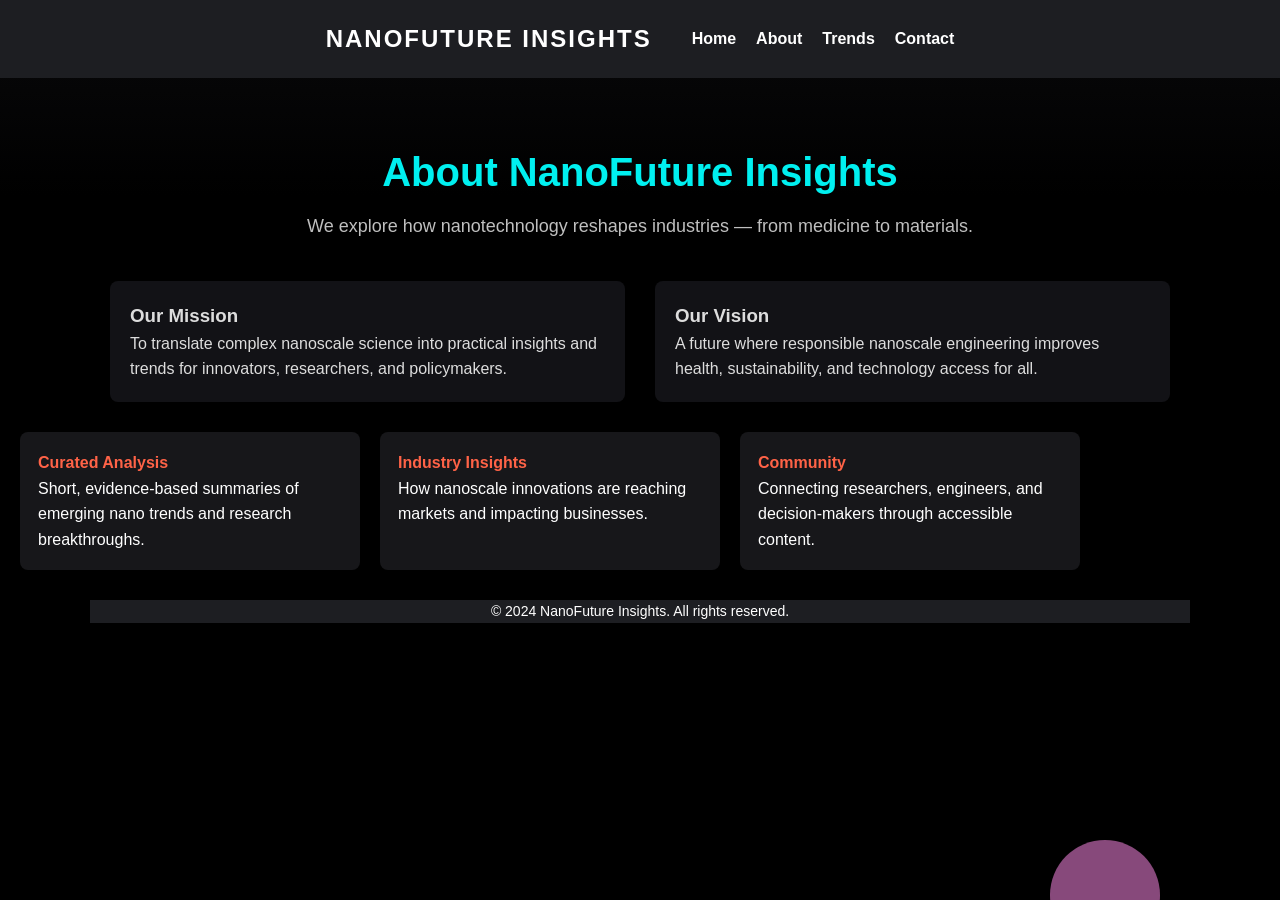
<file: about.html>
<!doctype html>
<html lang="en">
<head>
  <meta charset="utf-8">
  <meta name="viewport" content="width=device-width,initial-scale=1">
  <title>About — Nanotech Future Insights</title>
  <link rel="stylesheet" href="style.css">
</head>
<body>
  <header class="site-header">
    <div class="container">
      <h2 class="logo">NanoFuture Insights</h2>
      <nav>
        <ul class="nav-list">
          <li><a href="index.html">Home</a></li>
          <li><a href="about.html">About</a></li>
          <li><a href="index.html#info-section">Trends</a></li>
          <li><a href="index.html#contact-section">Contact</a></li>
        </ul>
      </nav>
    </div>
  </header>
  <div class="motion-background" aria-hidden="true">
    <div class="bubble" style="left:8%; width:36px; height:36px; animation-duration:9s;"></div>
    <div class="bubble top" style="left:18%; width:30px; height:30px; animation-duration:10s; background-color: rgba(200,220,255,0.45);"></div>
    <div class="bubble" style="left:25%; width:60px; height:60px; animation-duration:11s; background-color: rgba(172,238,251,0.6);"></div>
    <div class="bubble" style="left:46%; width:90px; height:90px; animation-duration:14s; background-color: rgba(251,249,132,0.7);"></div>
    <div class="bubble top" style="left:58%; width:42px; height:42px; animation-duration:12s; background-color: rgba(255,240,200,0.35);"></div>
    <div class="bubble" style="left:68%; width:70px; height:70px; animation-duration:12s; background-color: rgba(161,235,173,0.6);"></div>
    <div class="bubble" style="left:82%; width:110px; height:110px; animation-duration:17s; background-color: rgba(225,122,205,0.6);"></div>
  </div>

  <main>
    <section class="about-hero">
      <div class="container">
        <h1>About NanoFuture Insights</h1>
        <p class="lead">We explore how nanotechnology reshapes industries — from medicine to materials.</p>
      </div>
    </section>

    <section class="container about-row">
      <div class="about-mission">
        <h3>Our Mission</h3>
        <p>To translate complex nanoscale science into practical insights and trends for innovators, researchers, and policymakers.</p>
      </div>
      <div class="about-vision">
        <h3>Our Vision</h3>
        <p>A future where responsible nanoscale engineering improves health, sustainability, and technology access for all.</p>
      </div>
    </section>

    <section class="container features">
      <div class="feature">
        <h4>Curated Analysis</h4>
        <p>Short, evidence-based summaries of emerging nano trends and research breakthroughs.</p>
      </div>
      <div class="feature">
        <h4>Industry Insights</h4>
        <p>How nanoscale innovations are reaching markets and impacting businesses.</p>
      </div>
      <div class="feature">
        <h4>Community</h4>
        <p>Connecting researchers, engineers, and decision-makers through accessible content.</p>
      </div>
    </section>

  </main>

  <footer class="site-footer container">
    <p>© 2024 NanoFuture Insights. All rights reserved.</p>
  </footer>

  <script src="script.js"></script>
</body>
</html>
</file>
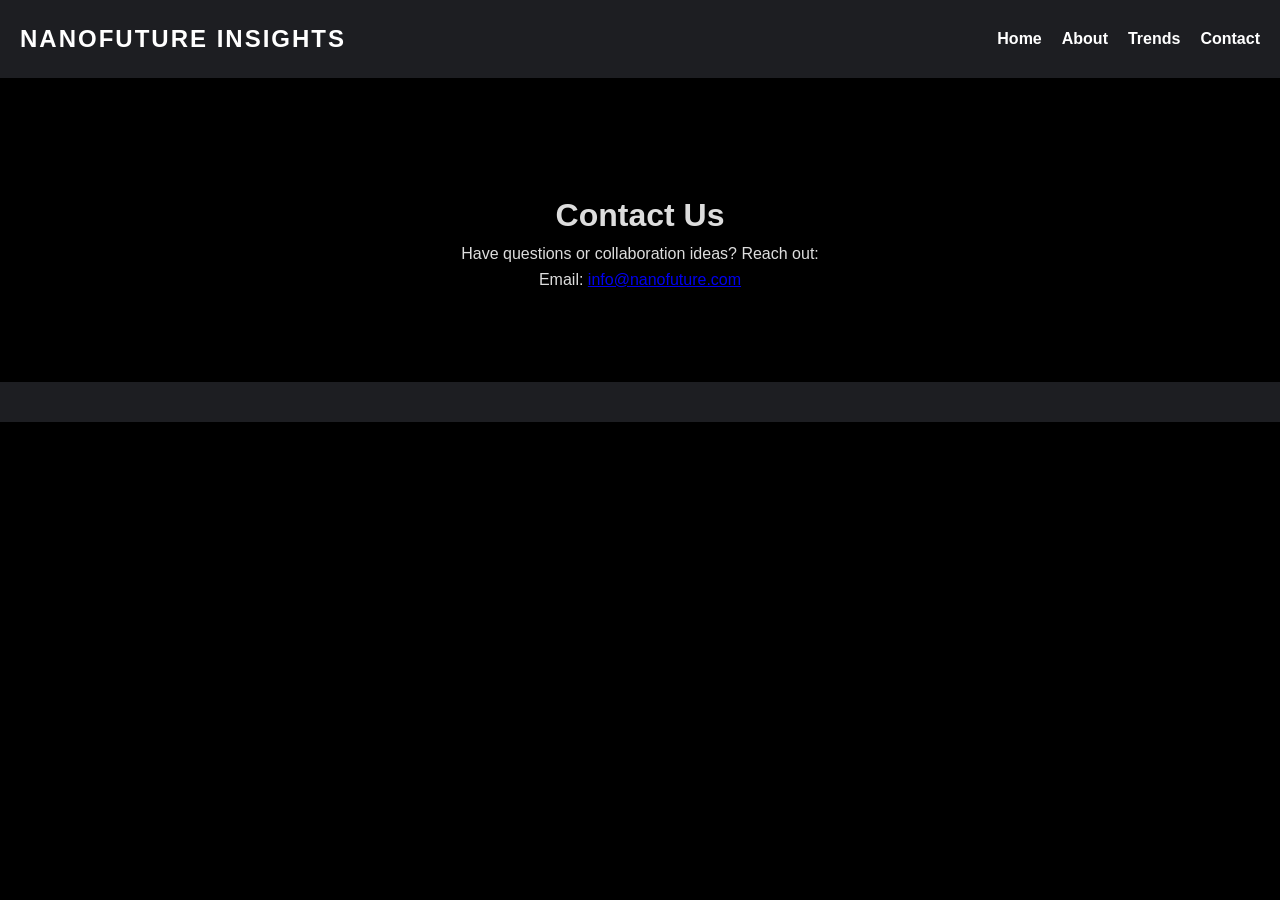
<file: contact.html>
<!DOCTYPE html>
<html lang="en">
<head>
    <meta charset="UTF-8">
    <meta name="viewport" content="width=device-width, initial-scale=1.0">
    <title>Contact - NanoFuture Insights</title>
    <link rel="stylesheet" href="style.css">
</head>
<body>
    <header>
        <div class="logo">NanoFuture Insights</div>
        <nav>
            <ul>
                <li><a href="index.html">Home</a></li>
                <li><a href="about.html">About</a></li>
                <li><a href="index.html#info-section">Trends</a></li>
                <li><a href="index.html#contact-section">Contact</a></li>
            </ul>
        </nav>
    </header>
    <div class="motion-background"></div>

    <main style="padding: 120px 20px 40px; max-width: 700px; margin: 0 auto; color: #ddd; text-align: center;">
        <h1>Contact Us</h1>
        <p>Have questions or collaboration ideas? Reach out:</p>
        <p>Email: <a href="mailto:info@nanofuture.com">info@nanofuture.com</a></p>
    </main>

    <footer>
    </footer>
</body>
</html>
</file>
<file: style.css>
/* Reset */
*{
    margin: 0;
    padding: 0;
    box-sizing: border-box;
}

body {
    font-family: 'Verdana', sans-serif;
    background-color: #000;
    color: #fff;
    line-height: 1.6;
    scroll-behavior: smooth;
}
/* ensure fixed header doesn't cover content */
body { padding-top: 70px; }
/* ensure vertical scrolling is allowed */
body { overflow-y: auto; }

/* Layout container used across pages */
.container {
    max-width: 1100px;
    margin: 0 auto;
    padding: 0 20px;
}

/* Header */
header {
    display: flex;
    justify-content:space-between;
    align-items: center;
    padding: 20px;
    background-color: #1d1e22;
    position: fixed;
    width: 100%;
    z-index: 10;
    top: 0;
}

/* make header's centered container lay out logo and nav */
header .container {
    display: flex;
    justify-content: space-between;
    align-items: center;
    gap: 20px;
}

/* ensure logo is left-aligned and doesn't center inside the container */
header .logo, header h2.logo {
    margin: 0;
    text-align: left;
    flex: 0 0 auto;
}

/* Ensure .site-header (used on About) matches header layout */
.site-header {
    position: fixed;
    width: 100%;
    top: 0;
    left: 0;
    z-index: 11;
    background-color: #1d1e22;
}
.site-header .container {
    display: flex;
    justify-content: space-between;
    align-items: center;
    gap: 20px;
}
.site-header .logo {
    margin: 0;
    text-align: left;
}
.site-header nav { margin-left: auto; }

header .logo {
    font-size: 24px;
    color: #ffffff;
    font-weight: bold;
    text-transform: uppercase;
    letter-spacing: 2px;
}

nav ul {
    display: flex;
    list-style: none;
}

nav ul li {
    margin-left: 20px;
}

nav ul li a {
    color: #fff;
    text-decoration: none;
    font-size: 16px;
    font-weight: bold;
}

nav ul li a:hover {
    color: #ff6347;
}

/* Align nav to the right edge of the header container */
header nav { margin-left: auto; }

/* Bubble Motion Background */
.motion-background {
    position: fixed; /* keep bubbles visible while scrolling */
    top: 0;
    left: 0;
    width: 100%;
    height: 100%;
    z-index: -1;
    overflow: hidden;
    pointer-events: none; /* don't block clicks */
    background: radial-gradient(circle, rgba(0, 0, 0, 0.3) 10%, transparent 100%);
}

.bubble {
    position:absolute;
    bottom: -100px;
    background-color: rgba(251, 241, 241, 0.846);
    border-radius: 50%;
    animation:floatRandom infinite ease-in-out;
}

/* bubbles that originate from near the top and drift downward */
.bubble.top {
    top: -60px;
    bottom: auto;
    animation-name: floatFromTop;
}

@keyframes floatFromTop {
    0% {
        transform: translateY(-20vh) translateX(0);
        opacity: 0.2;
    }
    40% {
        opacity: 0.6;
    }
    100% {
        transform: translateY(60vh) translateX(20px);
        opacity: 0;
    }
}

/* reduce visual noise on small screens */
@media (max-width: 480px) {
    .bubble { opacity: 0.6; }
    .bubble:nth-child(n) { display: none; }
    .bubble:nth-child(-n+4) { display: block; }
}

.bubble:nth-child(1) {
    width: 40px;
    height: 40px;
    top:-50px;
    left: 40%;
    background-color: rgba(251, 241, 241, 0.846);
    animation-duration: 8s;
    animation-delay: 0s;
}

.bubble:nth-child(2) {
    width: 70px;
    height: 70px;
    bottom:-50px;
    left: 70%;
    background-color: rgba(172, 238, 251, 0.708);
    animation-duration: 10s;
    animation-delay: 1ms;
}

.bubble:nth-child(3) {
    width: 60px;
    height: 60px;
    top:-50%;
    right:-50px;
    background-color: rgba(251, 249, 132, 0.846);
    animation-duration: 13s;
    animation-delay: 0s;
}

.bubble:nth-child(4) {
    width: 70px;
    height: 70px;
    top:-50px;
    right: 10%;
    background-color: rgba(161, 235, 173, 0.846);
    animation-duration: 10s;
    animation-delay: 1ms;
}

.bubble:nth-child(5) {
    width: 120px;
    height: 120px;
    bottom:-50px;
    right: 15%;
    background-color: rgba(225, 122, 205, 0.846);
    animation-duration: 15s;
    animation-delay: 0s;
}
.bubble:nth-child(6) {
    width: 120px;
    height: 120px;
    top:-50px;
    right: 5%;
    background-color: rgba(154, 113, 110, 0.846);
    animation-duration: 6s;
    animation-delay: 2ms;
}
.bubble:nth-child(7) {
    width: 120px;
    height: 120px;
    bottom:-50px;
    right:15%;
    background-color: rgba(231, 143, 60, 0.846);
    animation-duration:12s;
    animation-delay: 3ms;
}
.bubble:nth-child(8) {
    width: 120px;
    height: 120px;
    top:50%;
    left: -50%;
    background-color: rgba(246, 200, 200, 0.846);
    animation-duration:15s;
    animation-delay: 4ms;
}

@keyframes floatRandom {
    0% {
        transform: translateY(100vh);
        opacity: 0.2;
    }
    50% {
        opacity: 0.5;
    }
    100% {
        transform: translateY(-200px);
        opacity: 0;
    }
}

/* Hero Section */
.hero {
    min-height: 60vh;
    display: flex;
    align-items: center;
    color: #fff;
    text-align: center;
    padding: 70px 0 40px; /* match about-hero spacing */
    background: linear-gradient(145deg, #0f0f10 0%, #212529 100%);
}

/* About page styles */
.about-hero {
    padding: 70px 20px 40px;
    text-align: center;
    background: linear-gradient(180deg, rgba(10,10,12,0.6), transparent 60%);
}
.about-hero h1 {
    font-size: 40px;
    color: #00f0f0;
    margin-bottom: 8px;
}
.about-hero .lead {
    color: #bfbfbf;
    font-size: 18px;
}
.about-content {
    max-width: 1000px;
    margin: 0 auto 60px;
    padding: 0 20px 40px;
}
.about-row {
    display: flex;
    gap: 30px;
    margin-bottom: 30px;
    flex-wrap: wrap; /* let columns wrap on small screens */
}
.about-mission, .about-vision {
    flex: 1 1 320px;
    background: #121216;
    padding: 20px;
    border-radius: 8px;
    color: #ddd;
}
.features {
    display: flex;
    gap: 20px;
    margin: 30px 0;
    flex-wrap: wrap;
}
.feature {
    flex: 1 1 30%;
    background: #17171a;
    padding: 18px;
    border-radius: 8px;
    min-width: 200px;
}
.feature h3, .feature h4 { color: #ff6347; }

/* Ensure anchored sections are not hidden under the fixed header */
section, #info-section, #contact-section {
    scroll-margin-top: 90px;
}

/* Team section removed */
/* about-cta removed */

@media (max-width: 768px) {
    .about-row { flex-direction: column; }
    .features { flex-direction: column; }
    .feature { width: 100%; }
    .team-grid { gap: 12px; }
}

/* Additional responsive tweaks for About and hero */
@media (max-width: 1024px) {
    .about-hero h1 { font-size: clamp(28px, 4.5vw, 40px); }
    .about-hero .lead { font-size: 16px; }
}

@media (max-width: 600px) {
    body { padding-top: 64px; }
    header { padding: 14px; }
    .hero { padding-top: 64px; }
    .about-row { gap: 16px; }
    .about-mission, .about-vision { padding: 16px; }
    .features { gap: 12px; }
    .feature { padding: 14px; }
    .about-hero h1 { font-size: 22px; }
    .about-hero .lead { font-size: 14px; }
}

.hero h1 {
    font-size: 48px;
    margin-bottom: 20px;
    text-transform: uppercase;
    letter-spacing: 2px;
    font-family: 'Orbitron', sans-serif;
    text-shadow: 0 0 5px #00f0f0;
    animation: fadeInDown 1s ease-in-out;
    color: #00f0f0; /* use same accent as About */
}

.hero p {
    font-size: 20px;
    margin-bottom: 30px;
    font-family: 'Roboto', sans-serif;
}

.cta-btn {
    padding: 15px 30px;
    background-color: #ff6347;
    color: #fff;
    font-size: 18px;
    border: none;
    border-radius: 5px;
    cursor: pointer;
    transition: background-color 0.3s;
}

.cta-btn:hover {
    background-color: #e04e36;
}

/* Info Section */
#info-section {
    display: none;
    padding: 50px 20px;
    background-color: #1e1f23;
}

.info-container {
    max-width: 1000px;
    margin: 0 auto;
    text-align: left;
}

.info-container h2 {
    font-size: 36px;
    margin-bottom: 30px;
    color: #00f0f0;
    text-align: center;
    font-family: 'Orbitron', sans-serif;
}

.trend {
    margin-bottom: 30px;
}
.trend-image {
    width: 50%; /* Responsive image size */
    height: auto; /* Maintain aspect ratio */
    margin-bottom: 10px; /* Space between image and text */
    border-radius: 8px; /* Optional: add rounded corners */
}
.trend h3 {
    font-size: 24px;
    margin-bottom: 10px;
    color: #ff6347;
    font-family: 'Roboto', sans-serif;
}

.trend p {
    font-size: 18px;
    color: #aaa;
}

/* Footer */
footer {
    background-color: #1d1e22;
    color: #fff;
    text-align: center;
    padding: 20px;
    margin-top: 50px;
}

footer p {
    font-size: 14px;
}

/* Animation */
@keyframes fadeInDown {
    from {
        opacity: 0;
        transform: translateY(-30px);
    }
    to {
        opacity: 1;
        transform: translateY(0);
    }
}

/* Responsive */
@media (max-width: 768px) {
    .hero h1 {
        font-size: 36px;
    }

    .hero p {
        font-size: 16px;
    }

    .cta-btn {
        padding: 12px 24px;
    }
}
</file>
